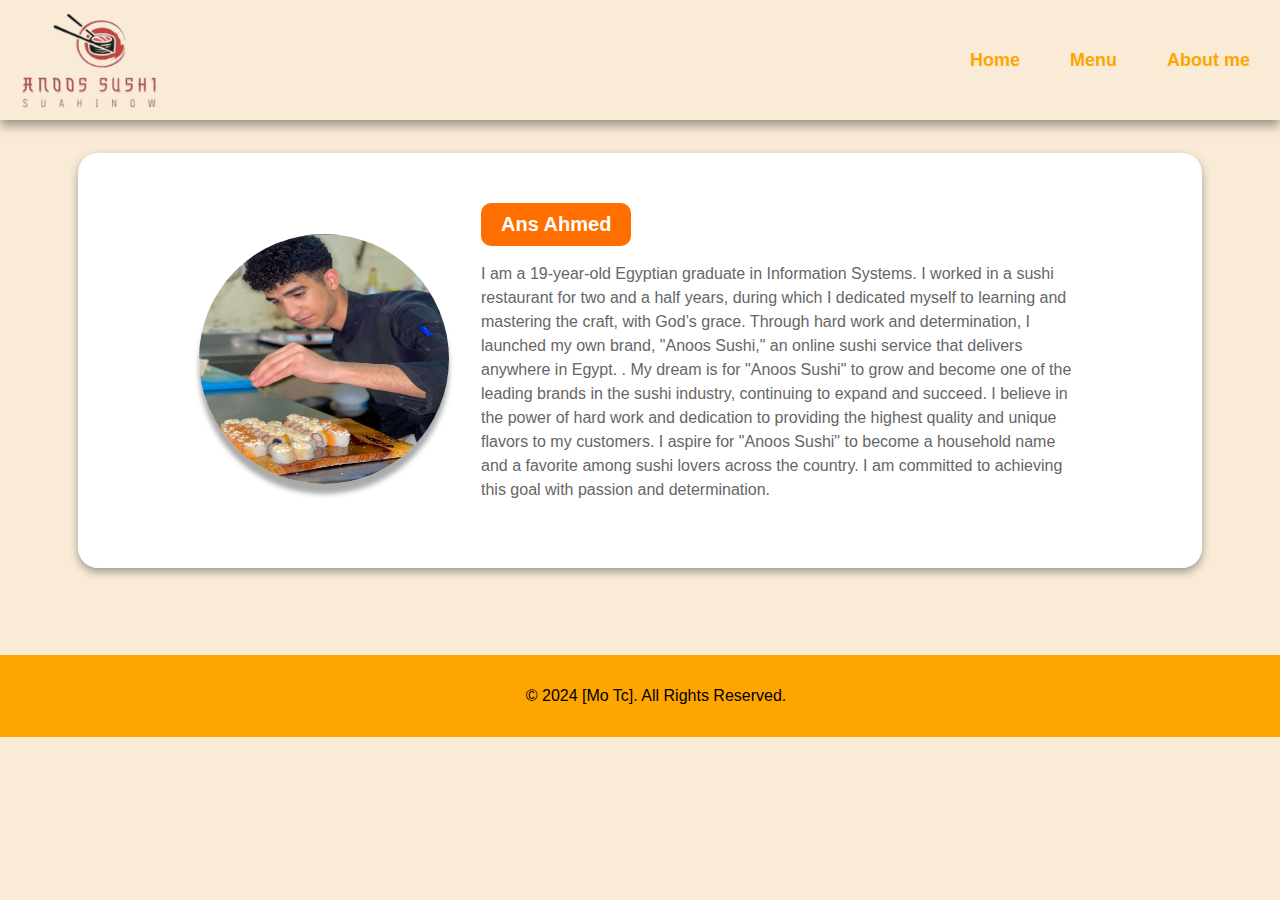
<file: about me.html>
<!DOCTYPE html>
<html lang="en">
<head>
    <meta charset="UTF-8">
    <meta name="viewport" content="width=device-width, initial-scale=1.0">
    <title>Anoos sushi</title>
    <link rel="icon" href="WhatsApp_Image_2024-11-22_at_7.26.00_PM-removebg-preview.png.icon">

    <style>body {
        font-family: Arial, sans-serif;
        margin: 0;
        padding: 0;
        background-color:antiquewhite;
    }
    
    .about-section {
        display: flex;
        justify-content: center;
        align-items: center;
        padding: 3rem;
        background-color: #fff;
    padding: 50px;
    margin: 15px auto;
    border-radius: 20px;
    width: 80%;
    max-width: 6000px;
    box-shadow: 0 4px 8px rgba(54, 54, 54, 0.452);
    }
    
    .image-container img {
        box-shadow: 0 10px 5px rgba(0, 0, 0, 0.336);
        border-radius: 50%;
        width: 250px;
        height: 250px;
    }
    
    .info-container {
        margin-left: 2rem;
        max-width: 600px;
    }
    
    .info-container h2 {
        font-size: 2rem;
        color: #ffffff;
        margin: 0;font-size: 20px;
    }
    
    .info-container p {
        font-size: 1rem;
        color: #666;
        line-height: 1.5;
    }
    
    footer {
        background-color:orange;
        color: black;
        text-align: center;
        padding: 1rem;
        position: relative;
        bottom: 0;
        width: 100%;} nav {
    background-color:antiquewhite;
    display: flex;
    justify-content: space-between;
    align-items: center;
    padding: 10px 20px;
    box-shadow: 0 6px 10px rgba(0, 0, 0, 0.363);
    z-index: 1000;
}



nav ul {
    list-style: none;
    display: flex;
    gap: 30px;
    margin: 10;
    padding: 0;
}

nav li a {
    text-decoration: none;
    color: orange;
    font-weight: bold;
    font-size: 18px;
    padding: 5px 10px;
    transition: color 0.5s ease, border-bottom 0.3s ease;
}

nav li a:hover {
    color: #fff;background-color:#ff6f00;border-radius: 5px;border-bottom:3px solid #000000;transition: 0.5s ease} 
    span:hover{border-bottom: 1px solid black ;transition: 0.3s ease;}
button{background-color:  #ff6f00;border-radius: 10px;border: none;padding: 10px 20px}
h2:hover{color: black;transition: 0.4s ease}

    </style>
</head>
<body>






    
    <nav>
        <img id="nav" src="WhatsApp_Image_2024-11-22_at_7.26.00_PM-removebg-preview -.png" alt="error 404" width="140px" height="100px">               
        <ul>
            <li><a href="C:\Users\HP\Downloads\Anoos sushi\Anoos-sushi-main\Anoos-sushi-main\index.html">Home</a></li>
            <li><a href="C:\Users\HP\Downloads\Anoos sushi\Anoos-sushi-main\Anoos-sushi-main\sushi.html">Menu</a></li>
            <li><a href="C:\Users\HP\Downloads\Anoos sushi\Anoos-sushi-main\Anoos-sushi-main\about me.html">About me</a></li>
        </ul>
    </nav>
    <br>

    <section class="about-section">
        <div class="image-container">
            <img src="WhatsApp Image 2024-11-22 at 7.45.33 PM.jpeg" alt="https://via.placeholder.com/200">
        </div>
        <div class="info-container">
            <button> <h2>Ans Ahmed</h2> </button>
            <p>
                <span> I am a 19-year-old Egyptian graduate in Information Systems. I worked in a </span><span>sushi restaurant for two and a half years, during which I dedicated myself to learning and mastering the craft, with God’s grace. Through hard work and determination, I launched my own brand, "Anoos Sushi," an online sushi service that delivers anywhere in Egypt.</span> .
<span>My dream is for "Anoos Sushi" to grow and become one of the leading brands in the sushi industry, continuing to expand and succeed. I believe in the power of hard work and dedication to providing the highest quality and unique flavors to my customers. I aspire for "Anoos Sushi" to become a household name and a favorite among sushi lovers across the country. I am committed to achieving this goal with passion and determination. </span>
              
            </p>
        </div>
    </section>
<br>
<br>
<br>
<br>

    <footer>
        <p>© 2024 [Mo Tc]. All Rights Reserved.</p>
    </footer>
</body>
</file>
